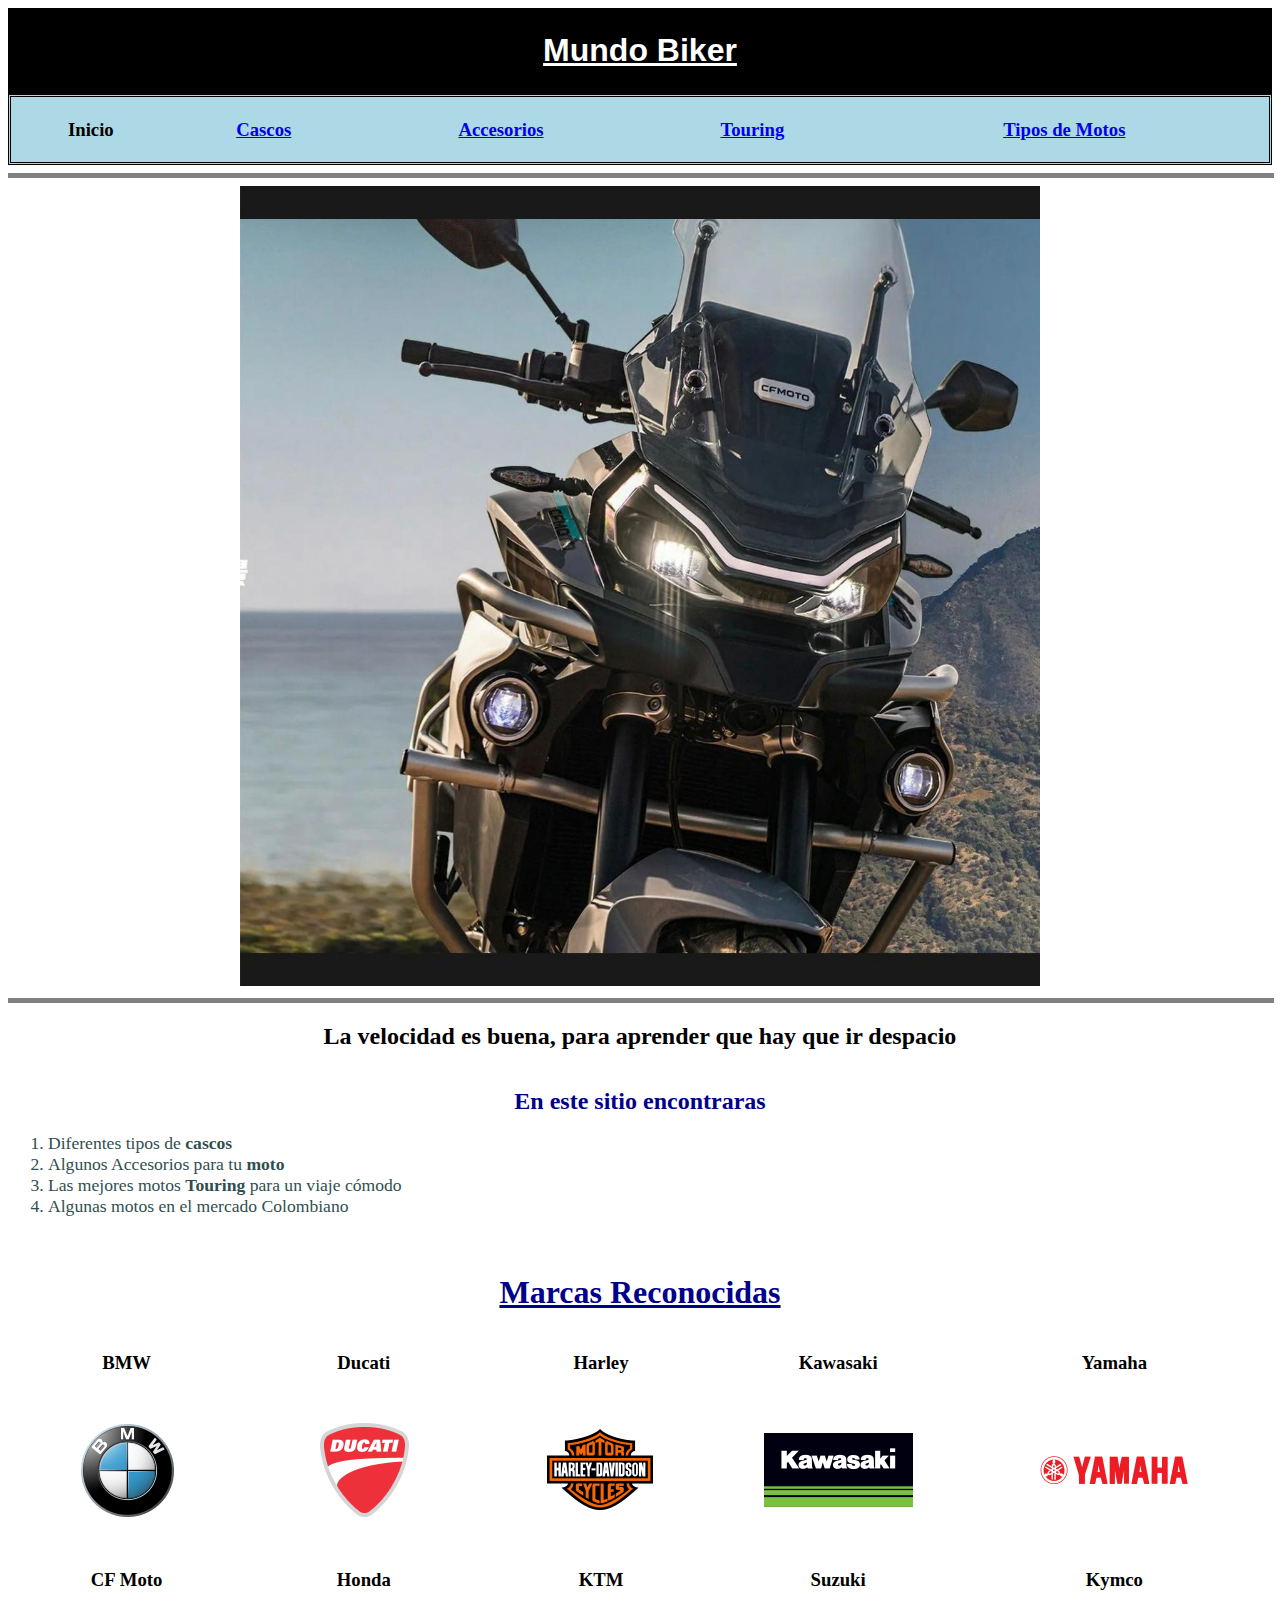
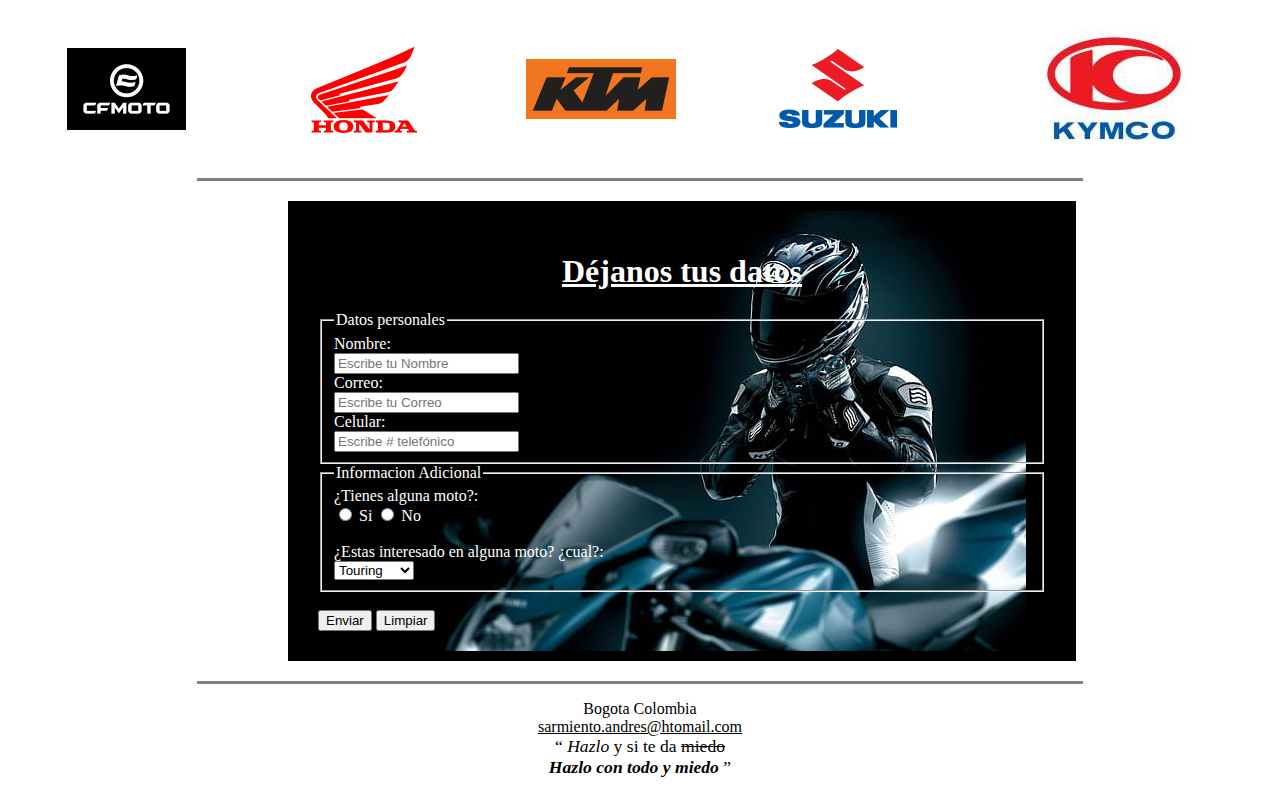
<file: index.html>
<!DOCTYPE html>
<html lang="en">
<head>
    <meta charset="UTF-8">
    <meta http-equiv="X-UA-Compatible" content="IE=edge">
    <meta name="viewport" content="width=device-width, initial-scale=1.0">
    <meta name="author" content="Andres Ricardo Sarmiento">
    <meta name="descripcion" content="Actividad3-Pagina Web">
    <meta name="Keywords" content="HTML5, CSS3, JavaScript, Motos, Touring">
    <link rel="stylesheet" href="estilos.css">
    <title>Mundo Biker</title>
</head>
<body>
    <header> 
        <H1 id="TituloP" ><B> <U>Mundo Biker </U></B></H1>
    </header>

    <nav>
        <table style="width: 100%" >
            <tr>
                <th><h3>Inicio</h3></th>
                <th><h3> <a href="cascos.html">Cascos</a></h3></th>
                <th><h3><a href="accesorios.html">Accesorios</a></h3></th>
                <th><h3><a href="touring.html">Touring</a></h3></th>
                <th><h3><a href="tiposdemoto.html">Tipos de Motos</a></h3></th>
            </tr>
        </table>
    </nav>
    <hr size="5" width="100%"  noshade="noshade"/>
    <center>
        <img src="img/FondoPrincipalMT800.jpg" alt=" MT 800 Touring" width="800" height="800">
    </center>
    <hr size="5" width="100%"  noshade="noshade"/>

    <h2 style="text-align: center;">La velocidad es buena, para aprender que hay que ir despacio</h2>
    <br>
    <section>
        <article style="text-align: center; font-size: 150%; color: darkblue;"> <b> En este sitio encontraras</b></article>
        <OL style="color:darkslategrey; font-size: 110%;" >
            <li value="1" > Diferentes tipos de<strong> cascos </strong> </li>
            <li> Algunos Accesorios para tu<strong> moto </strong> </li>
            <li> Las mejores motos <strong>Touring</strong> para un viaje cómodo</li>
            <li> Algunas motos en el mercado Colombiano </li>
            </OL>
    </section>

    <br>
    <H1 class="Subti" ><B> <U>Marcas Reconocidas</U></B></H1>

    <table style="width: 100%" cellspacing="0" >
        <tr>
            <th><h3>BMW</h3></th>
            <th><h3>Ducati</h3></th>
            <th><h3>Harley</h3></th>
            <th><h3>Kawasaki</h3></th>
            <th><h3>Yamaha</h3></th>
        </tr>
        <tr>
            <td style="text-align: center;"><img src="img/BMW.png" alt="BMW"></td>
            <td style="text-align: center;"><img src="img/Ducati.png" alt="Ducati"></td>
            <td style="text-align: center;"><img src="img/Harley.png" alt="Harley"></td>
            <td style="text-align: center;"><img src="img/Kawasaki.png" alt="Kawasaki"></td>
            <td style="text-align: center;"><img src="img/Yamaha.png" alt="Yamaha"></td>
        </tr>
        <tr>
            <th><h3>CF Moto</h3></th>
            <th><h3>Honda</h3></th>
            <th><h3>KTM</h3></th>
            <th><h3>Suzuki</h3></th>
            <th><h3>Kymco</h3></th>
        </tr>
        <tr>
            <td style="text-align: center;"><img src="img/CFmoto.png" alt="CF Moto"></td>
            <td style="text-align: center;"><img src="img/Honda.png" alt="Honda"></td>
            <td style="text-align: center;"><img src="img/KTM.png" alt="KTM"></td>
            <td style="text-align: center;"><img src="img/Suzuki.png" alt="Suzuki"></td>
            <td style="text-align: center;"><img src="img/Kymco.jpg" alt="Kymco"></td>
        </tr>

    </table>

    <hr size="3" width="70%"  noshade="noshade" align="center"/>

    <div>
        <H1 class="SubtiF" ><B> <U>Déjanos tus datos </U></B></H1>
        <form action="">


            <fieldset>
                <legend class="caja"> Datos personales </legend>
                    <label  class="caja" for="Nombre"> Nombre: </label><br>
                    <input type="text" id="Nombre" name="Nombre" placeholder="Escribe tu Nombre"><br>

                    <label class="caja" for="correo"> Correo: </label><br>
                    <input type="email" id="correo" name="Correo" placeholder="Escribe tu Correo"><br>

                    <label class="caja" for="Celular"> Celular: </label><br>
                    <input type="number" id="Celular" name="Celular" placeholder="Escribe # telefónico"><br>

            </fieldset>

            <fieldset>
                <legend class="caja" > Informacion Adicional </legend>

                <label class="caja" for="Moto"> ¿Tienes alguna moto?: </label><br>
                <input type="radio" name="rtaMoto" id="si" value="Si">
                <label class="caja" for="si">Si </label>
                <input type="radio" name="rtaMoto" id="No" value="No">
                <label class="caja" for="No">No </label><br><br>

                <label class="caja" for="Moto"> ¿Estas interesado en alguna moto? ¿cual?: </label><br>
                <select name="TipoMoto" id="TipoMoto">
                    <option value="Touring">Touring</option>
                    <option value="Deportiva">Deportiva</option>
                    <option value="Naked">Naked</option>
                    <option value="Scooter">Scooter</option>
                    <option value="Enduro">Enduro</option>
                </select>
            </fieldset><br>
            <input type="submit" value="Enviar">
            <input type="reset" value="Limpiar">
                      
        </form>
    </div>



    <hr size="3" width="70%"  noshade="noshade" align="center"/>
    <footer>
            <p style="text-align: center; color: black; font-size: 100%;">
                Bogota Colombia<br> 
                <u>sarmiento.andres@htomail.com</u><br> 
                <q style="font-size: 110%;"><em> Hazlo </em> y si te da <s>miedo </s> <br> <em> <b> Hazlo con todo y miedo </b> </em></q>
            </p>
    </footer>


</body>
</html>
</file>
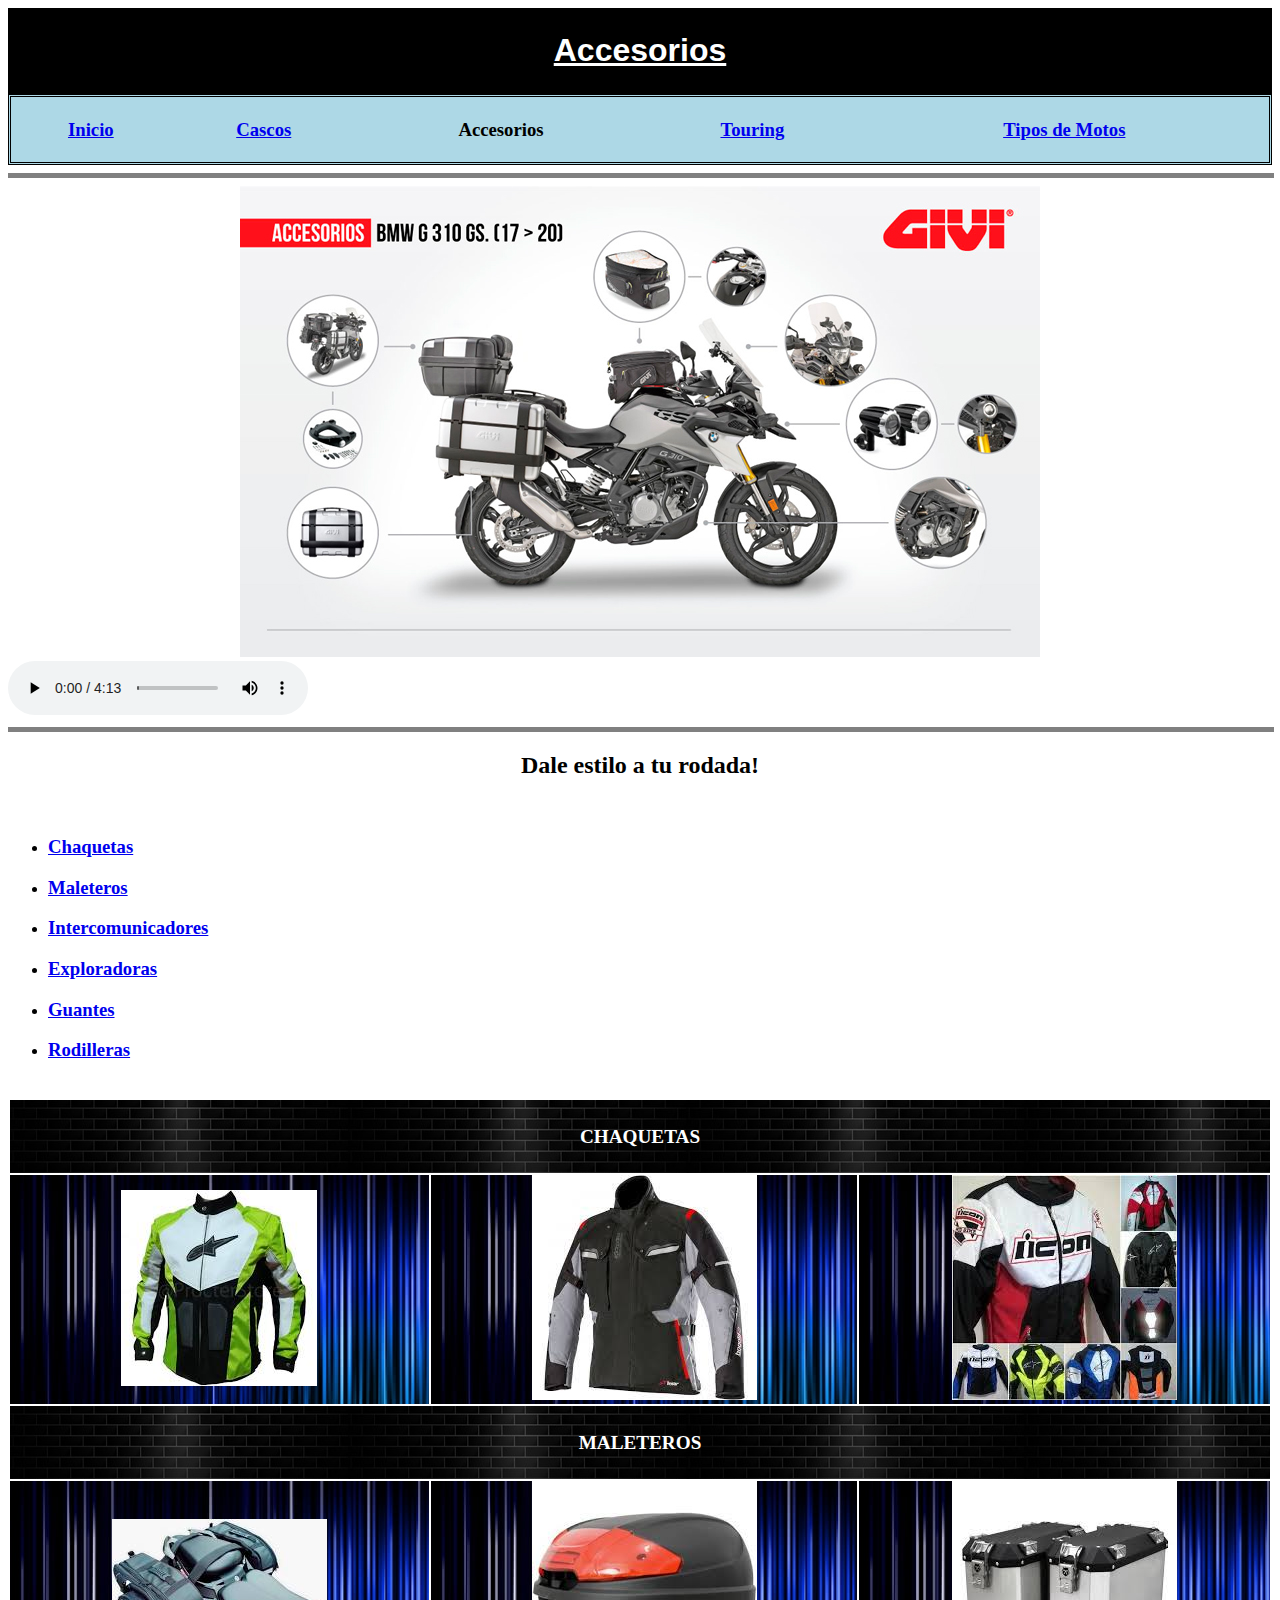
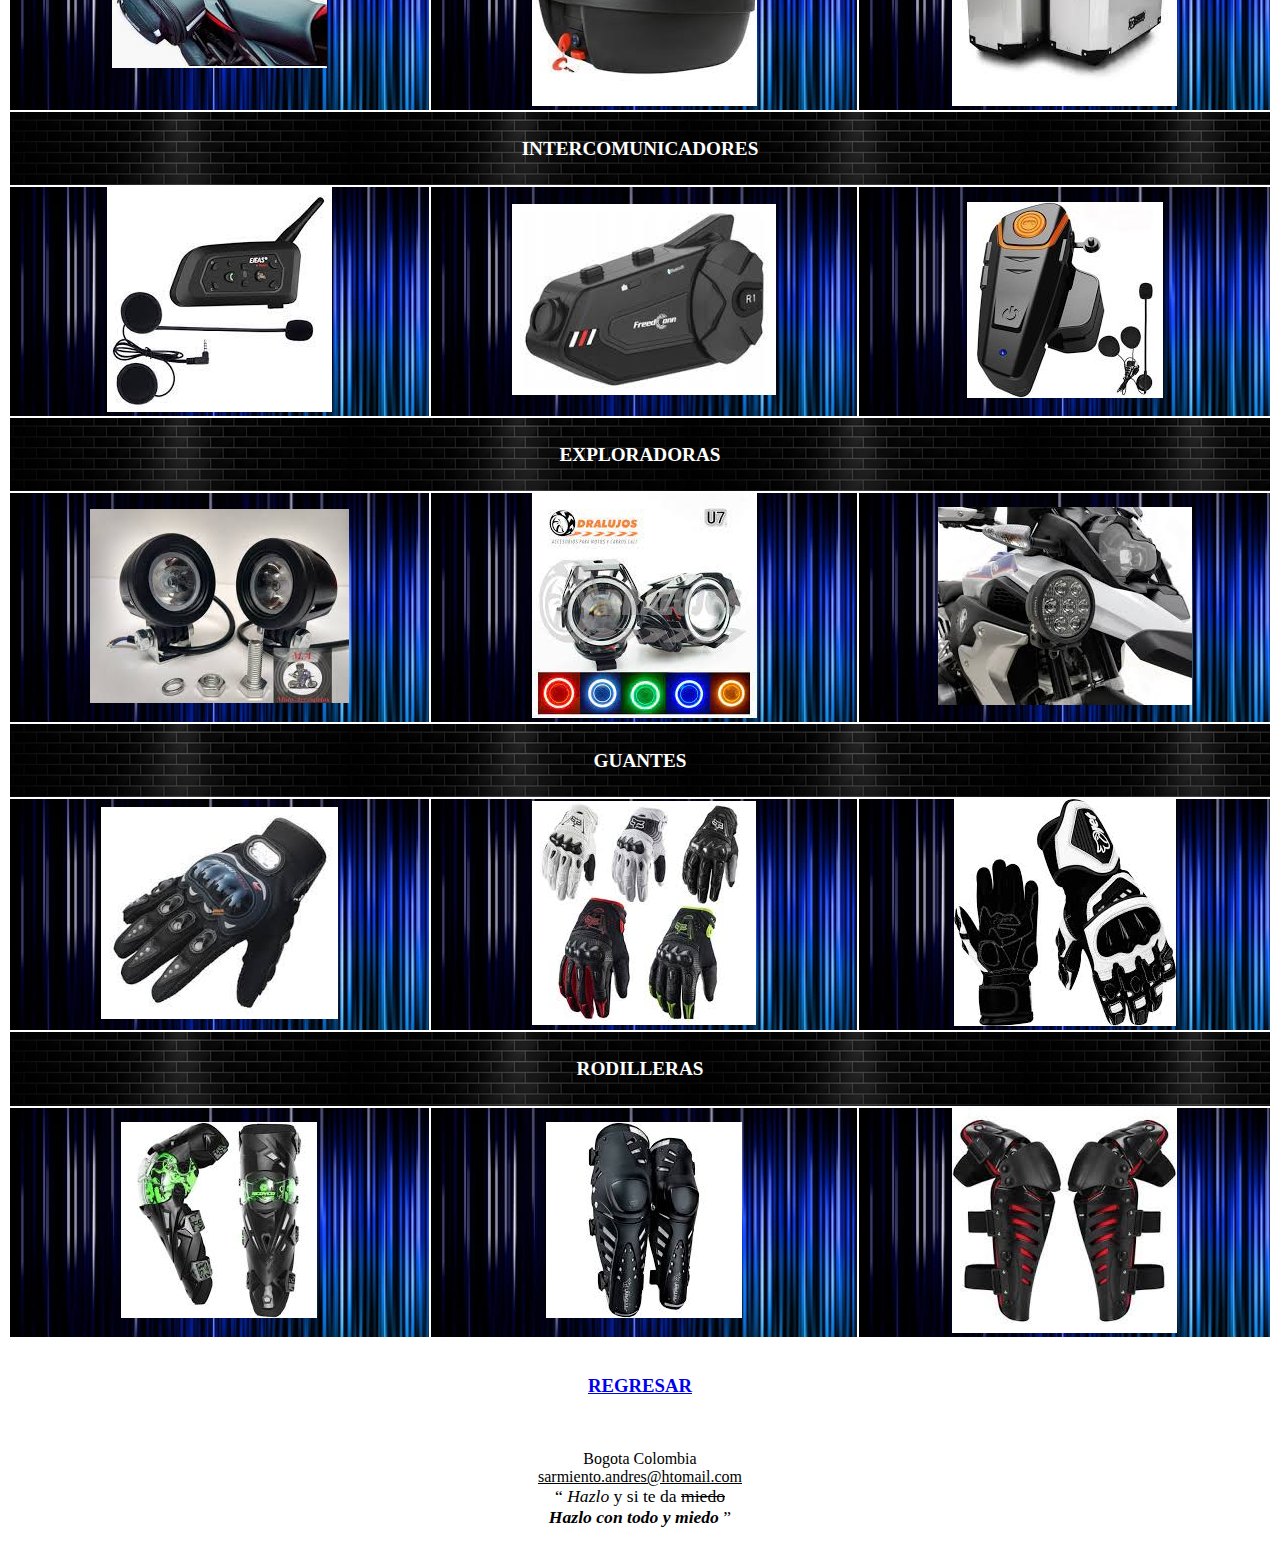
<file: accesorios.html>
<!DOCTYPE html>
<html lang="en">
<head>
    <meta charset="UTF-8">
    <meta http-equiv="X-UA-Compatible" content="IE=edge">
    <meta name="viewport" content="width=device-width, initial-scale=1.0">
    <meta name="author" content="Andres Ricardo Sarmiento">
    <meta name="descripcion" content="Actividad2-Pagina Web">
    <meta name="Keywords" content="HTML5, CSS3, JavaScript, Motos, Touring">
    <link rel="stylesheet" href="estilos.css">
    <title>Accesorios</title>
</head>
<body>
    
    <header> 
            <H1 id="TituloP"><B> <U> Accesorios </U></B></H1>
    </header>

    <nav>
        <table style="width: 100%" >
            <tr>
                <th><h3> <a href="index.html">Inicio</a></h3></th>
                <th><h3><a href="cascos.html">Cascos</a></h3></th>
                <th><h3>Accesorios</h3></th>
                <th><h3><a href="touring.html">Touring</a></h3></th>
                <th><h3><a href="tiposdemoto.html">Tipos de Motos</a></h3></th>
            </tr>
        </table>
    </nav>
   
    <hr size="5" width="100%"  noshade="noshade"/>
    <center>
        <img src="img/Accesorios.jpg" alt="Superman" >
     </center>
     <audio src="media/y2mate.com - Linkin Park  In the end  RIDE ON.mp3" autoplay controls></audio>

    <hr size="5" width="100%"  noshade="noshade"/>

    <h2 style="text-align: center;"><a id="origen7">Dale estilo a tu rodada!</a></h2>   
    <br>
    
    <ul >
        <li type="disc"> <b><h3> <a href="#origen">Chaquetas</a> </h3></b></li>
        <li type="disc"> <b><h3> <a href="#origen2">Maleteros</a> </h3></b></li>
        <li type="disc"> <b><h3> <a href="#origen3">Intercomunicadores</a> </h3></b></li>
        <li type="disc"> <b><h3> <a href="#origen4">Exploradoras</a> </h3></b></li>
        <li type="disc"> <b><h3> <a href="#origen5">Guantes</a> </h3></b></li>
        <li type="disc"> <b><h3> <a href="#origen6">Rodilleras</a> </h3></b></li>
    </ul>
    <br>

    <table  width="100%" border="1" cellpadding="0" cellspacing="0" bordercolor="white">
        <tr>
            <th colspan="3" background="img/4.jpg"><h4 style="font-size:120%; color: white;" ><a id="origen">CHAQUETAS</a></h4></th>
        </tr>
        <tr>
            <td style="text-align: center;" background="img/5.jpg"><img src="img/Chaq1.jpg" alt="Chaq1"></td>
            <td style="text-align: center;" background="img/5.jpg"><img src="img/Chaq2.jpg" alt="Chaq2"></td>
            <td style="text-align: center;" background="img/5.jpg" ><img src="img/Chaq3.jpg" alt="AGV3"></td>
        </tr>
        <tr>
            <th colspan="3" background="img/4.jpg"><h4 style="font-size:120%; color: white;" ><a id="origen2">MALETEROS</a></h4></th>
        </tr>
        <tr>
            <td style="text-align: center;" background="img/5.jpg"><img src="img/Male1.jpg" alt="Male1"></td>
            <td style="text-align: center;" background="img/5.jpg"><img src="img/Male2.jpg" alt="Male2"></td>
            <td style="text-align: center;" background="img/5.jpg" ><img src="img/Male3.jpg" alt="Male3"></td>
        </tr>

        <tr>
            <th colspan="3" background="img/4.jpg"><h4 style="font-size:120%; color: white;" ><a id="origen3">INTERCOMUNICADORES</a></h4></th>
        </tr>
        <tr>
            <td style="text-align: center;" background="img/5.jpg"><img src="img/Inter1.jpg" alt="Inter1"></td>
            <td style="text-align: center;" background="img/5.jpg"><img src="img/Inter2.jpg" alt="Inter2"></td>
            <td style="text-align: center;" background="img/5.jpg" ><img src="img/Inter3.jpg" alt="Inter3"></td>
        </tr>

        <tr>
            <th colspan="3" background="img/4.jpg"><h4 style="font-size:120%;color: white;" ><a id="origen4">EXPLORADORAS</a></h4></th>
        </tr>
        <tr>
            <td style="text-align: center;" background="img/5.jpg"><img src="img/Expl1.jpg" alt="Expl1"></td>
            <td style="text-align: center;" background="img/5.jpg"><img src="img/Expl2.jpg" alt="Expl2"></td>
            <td style="text-align: center;" background="img/5.jpg" ><img src="img/Expl3.jpg" alt="Expl3"></td>
        </tr>
          <tr>
            <th colspan="3" background="img/4.jpg"><h4 style="font-size:120%; color: white;" ><a id="origen5">GUANTES</a></h4></th>
        </tr>
        <tr>
            <td style="text-align: center;" background="img/5.jpg"><img src="img/Guant1.jpg" alt="Guant1"></td>
            <td style="text-align: center;" background="img/5.jpg"><img src="img/Guant2.jpg" alt="Guant2"></td>
            <td style="text-align: center;" background="img/5.jpg" ><img src="img/Guant3.jpg" alt="Guant3"></td>
        </tr>

        <tr>
            <th colspan="3" background="img/4.jpg"><h4 style="font-size:120%; color: white;" ><a id="origen6">RODILLERAS</a></h4></th>
        </tr>
        <tr>
            <td style="text-align: center;" background="img/5.jpg"><img src="img/Rod1.jpg" alt="Rod1"></td>
            <td style="text-align: center;" background="img/5.jpg"><img src="img/Rod2.jpg" alt="Rod"></td>
            <td style="text-align: center;" background="img/5.jpg" ><img src="img/Rod3.jpg" alt="Rod3"></td>
        </tr>
      

    </table>
    <br>   
    <H3 style="text-align: center;"><B> <U> <a href="#origen7">REGRESAR</a> </U></B></H3>
    <br>
        <footer>
            <p style="text-align: center; color: black; font-size: 100%;">
                Bogota Colombia<br> 
                <u>sarmiento.andres@htomail.com</u><br> 
                <q style="font-size: 110%;"><em> Hazlo </em> y si te da <s>miedo </s> <br> <em> <b> Hazlo con todo y miedo </b> </em></q>
            </p>
    </footer>
    



</body>
</html>
</file>
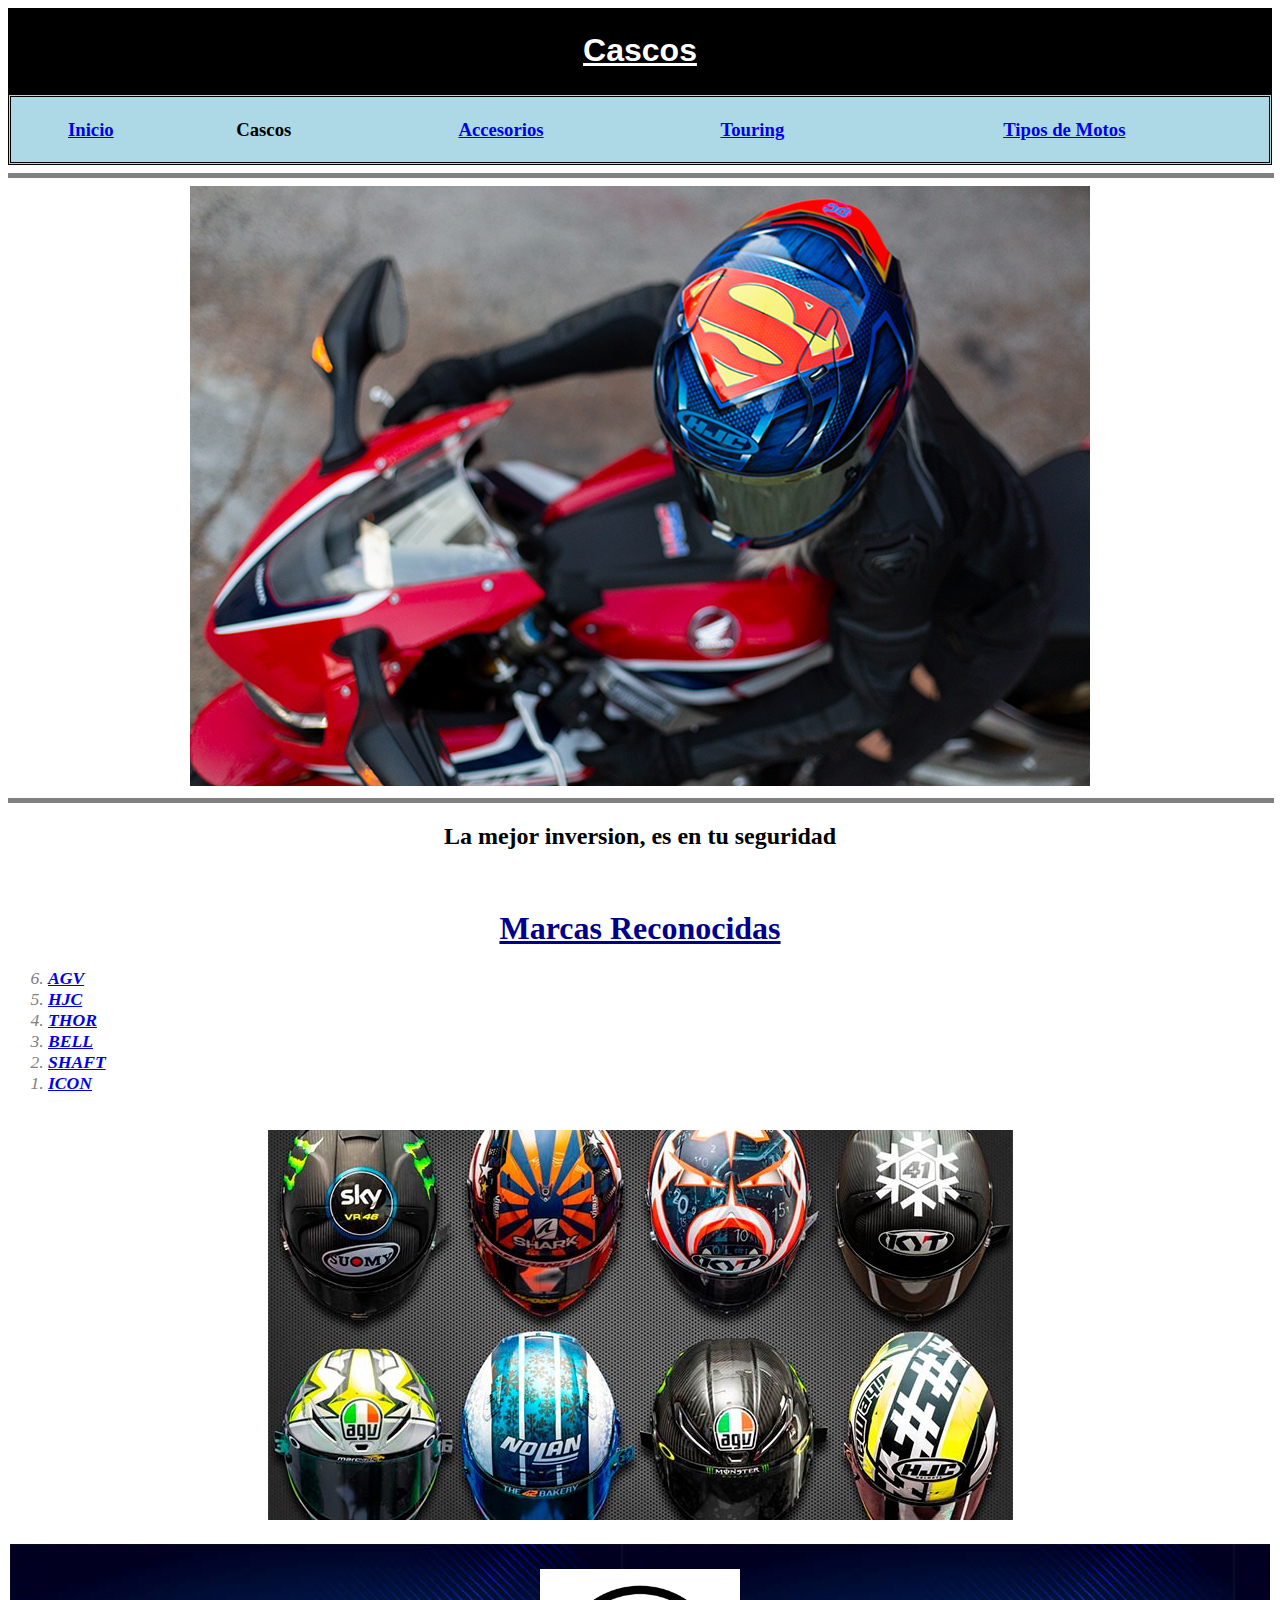
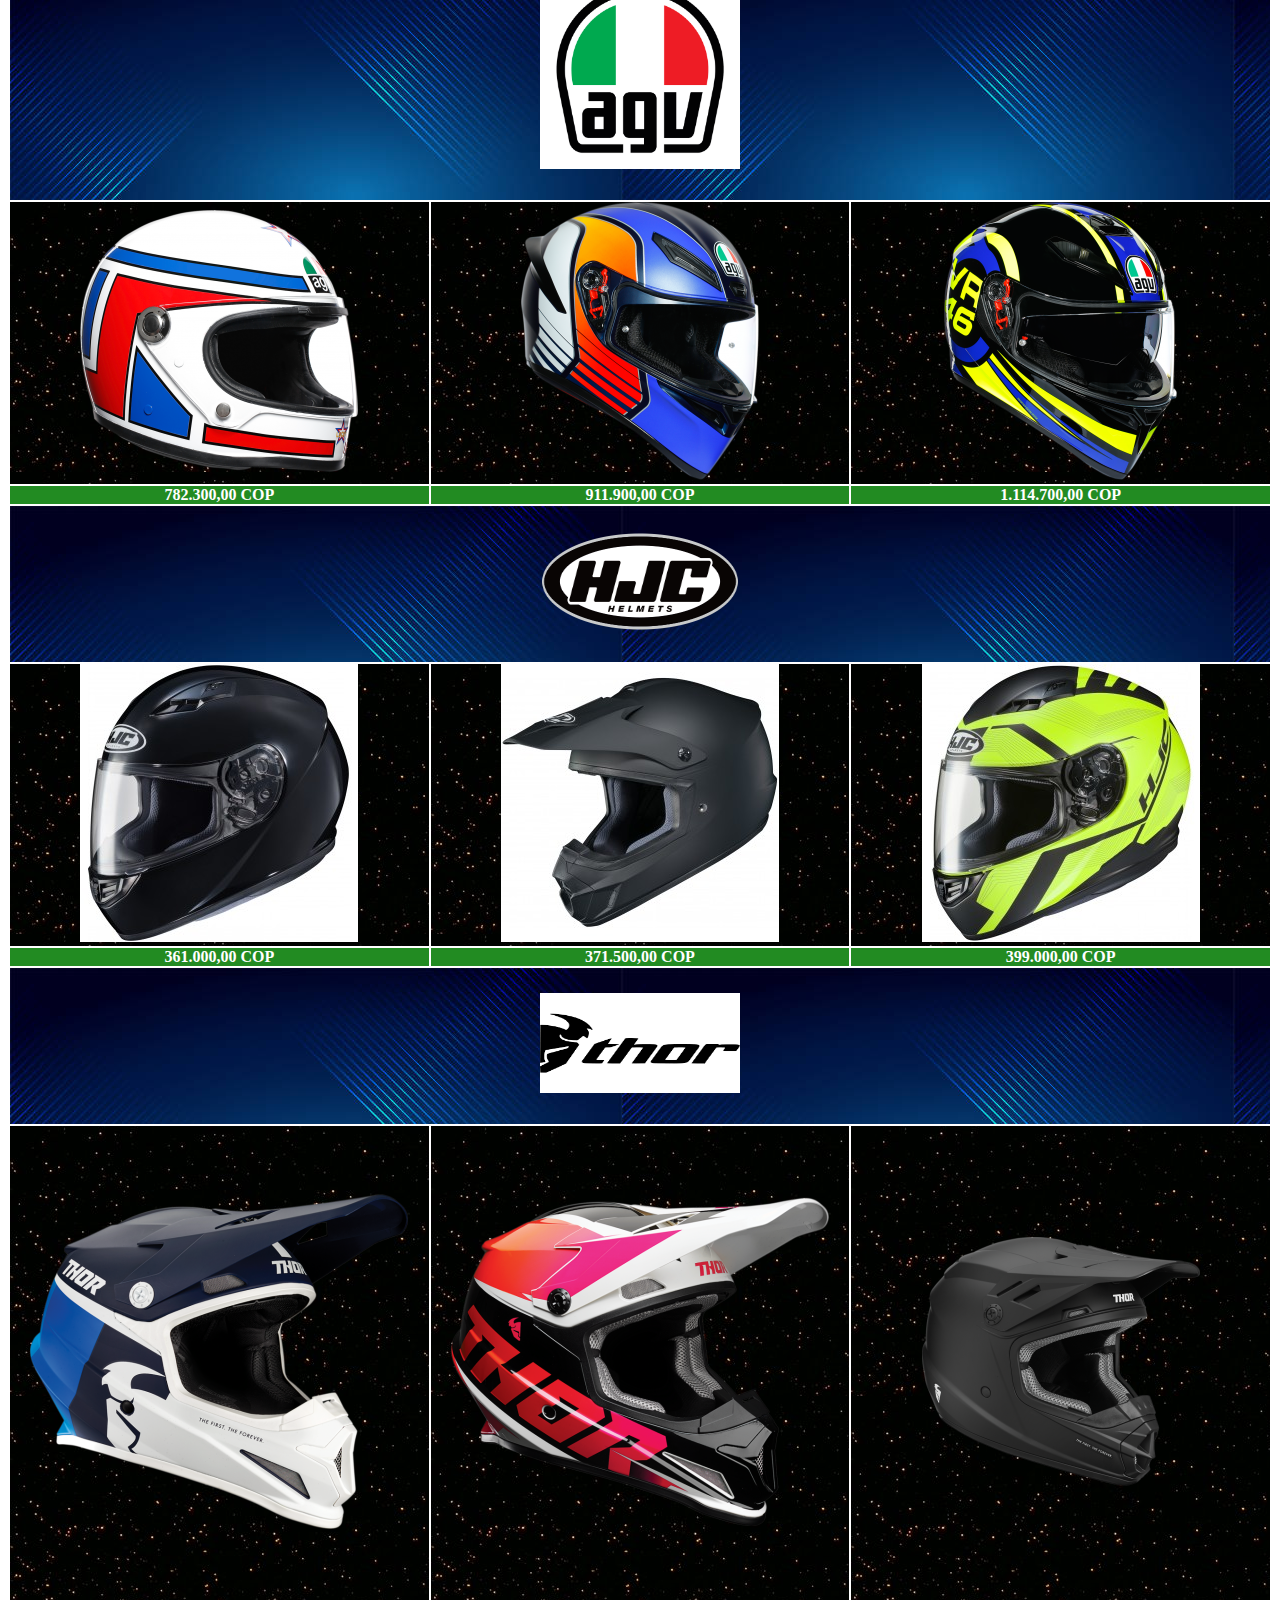
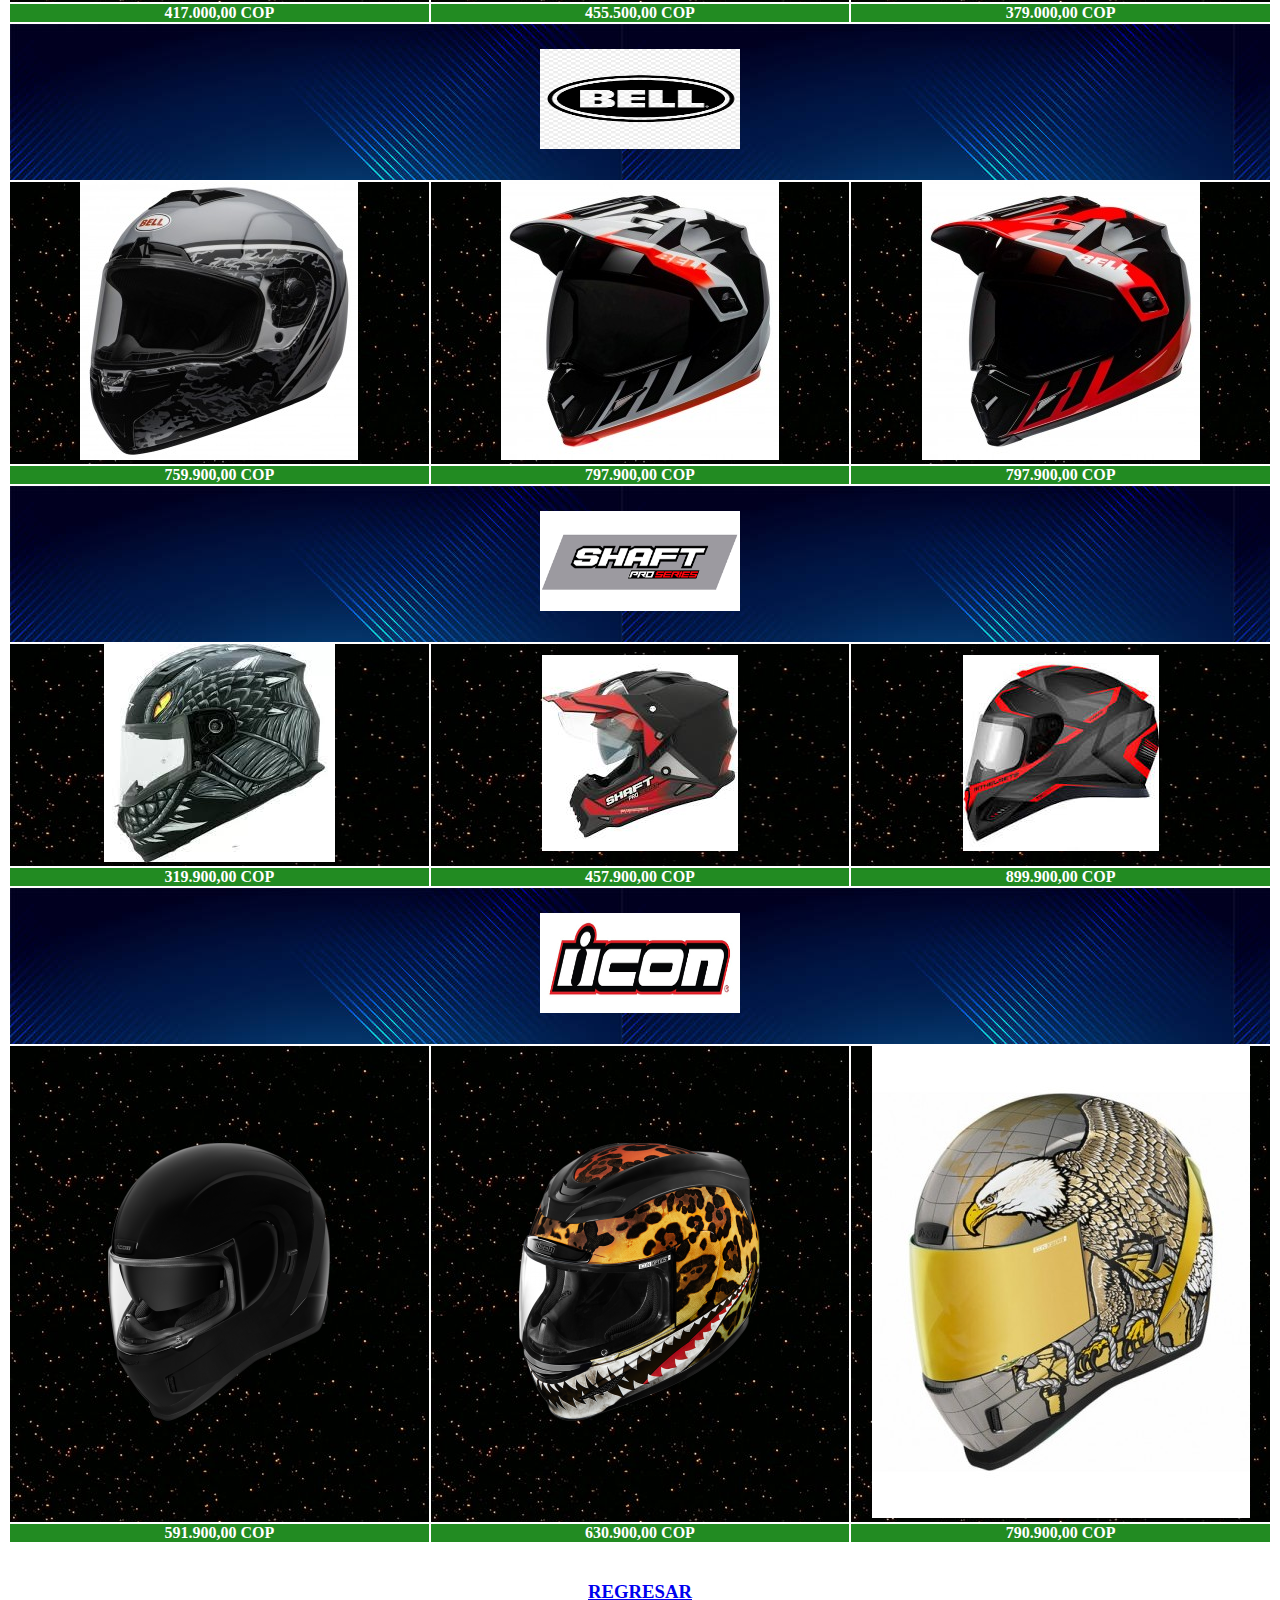
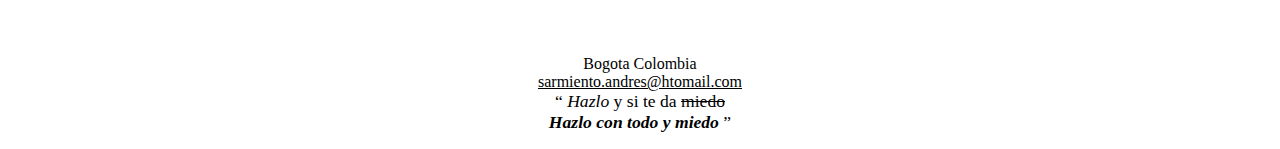
<file: cascos.html>
<!DOCTYPE html>
<html lang="en">
<head>
    <meta charset="UTF-8">
    <meta http-equiv="X-UA-Compatible" content="IE=edge">
    <meta name="viewport" content="width=device-width, initial-scale=1.0">
    <meta name="author" content="Andres Ricardo Sarmiento">
    <meta name="descripcion" content="Actividad2-Pagina Web">
    <meta name="Keywords" content="HTML5, CSS3, JavaScript, Motos, Touring">
    <link rel="stylesheet" href="estilos.css">
    <title>Cascos</title>
</head>
<body>

    <header> 
        <H1 id="TituloP""><B> <U> Cascos </U></B></H1>
    </header>

    <nav>
        <table style="width: 100%" >
            <tr>
                <th><h3> <a href="index.html">Inicio</a></h3></th>
                <th><h3>Cascos</h3></th>
                <th><h3><a href="accesorios.html">Accesorios</a></h3></th>
                <th><h3><a href="touring.html">Touring</a></h3></th>
                <th><h3><a href="tiposdemoto.html">Tipos de Motos</a></h3></th>
            </tr>
        </table>
    </nav>

    <hr size="5" width="100%"  noshade="noshade"/>
    <center>
        <img src="img/SUPERMAN casco.jpg" alt="Superman" >
    </center>
    <hr size="5" width="100%"  noshade="noshade"/>

    <h2 style="text-align: center;">La mejor inversion, es en tu seguridad</h2>

    <br>

    <H1 class="Subti"><B> <U><a id="origen7">Marcas Reconocidas</a></U></B></H1>

    <i> <OL reversed style="color: gray; font-size: 110%;">
        <li><strong><a href="#origen">AGV</a></strong>  </li>
        <li><strong><a href="#origen2">HJC</a></strong>  </li>
        <li><strong><a href="#origen3">THOR</a></strong> </li>
        <li><strong><a href="#origen4">BELL</a></strong> </li>
        <li><strong><a href="#origen5">SHAFT</a></strong> </li>
        <li><strong><a href="#origen6">ICON</a></strong> </li>
        </OL></i></p>
        <br>
        <center>
            <img src="img/CascosMotoGP.jpg" alt="Cascos" >
        </center>
        <br>

    <table  width="100%" border="1" cellpadding="0" cellspacing="0" bordercolor="white">
        <tr>
            <th colspan="3" background="img/3.jpg"><h4 style="font-size:120%;" ><a id="origen"><img src="img/agv.png" alt="AGV" width="200" height="200"></a></h4></th>
        </tr>
        <tr>
            <td style="text-align: center;" background="img/2.jpg"><img src="img/AGV1.jpg" alt="AGV1"></td>
            <td style="text-align: center;" background="img/2.jpg"><img src="img/AGV2.jpg" alt="AGV2"></td>
            <td style="text-align: center;" background="img/2.jpg" ><img src="img/AGV3.jpg" alt="AGV3"></td>
        </tr>
        <tr>
            <td style="text-align: center; color:white; background-color: forestgreen;" > <b>782.300,00 COP</b> </td>
            <td style="text-align: center; color: white; background-color: forestgreen;"><b>911.900,00 COP</b> </td>
            <td style="text-align: center; color: white; background-color: forestgreen;"><b>1.114.700,00 COP</b> </td>
        </tr>

        <tr>
            <th colspan="3" background="img/3.jpg"><h4 style="font-size:120%;" ><a id="origen2"><img src="img/hjc.png" alt="HJC" width="200" height="100"></a></h4></th>
        </tr>
        <tr>
            <td style="text-align: center;" background="img/2.jpg"><img src="img/HJC1.jpg" alt="HJC1"></td>
            <td style="text-align: center;" background="img/2.jpg"><img src="img/HJC2.jpg" alt="HJC2"></td>
            <td style="text-align: center;" background="img/2.jpg" ><img src="img/HJC3.jpg" alt="HJC3"></td>
        </tr>
        <tr>
            <td style="text-align: center; color:white; background-color: forestgreen;" > <b>361.000,00 COP</b> </td>
            <td style="text-align: center; color: white; background-color: forestgreen;"><b>371.500,00 COP</b> </td>
            <td style="text-align: center; color: white; background-color: forestgreen;"><b>399.000,00 COP</b> </td>
        </tr>

        <tr>
            <th colspan="3" background="img/3.jpg"><h4 style="font-size:120%;" ><a id="origen3"><img src="img/thor.png" alt="THOR" width="200" height="100"></a></h4></th>
        </tr>
        <tr>
            <td style="text-align: center;" background="img/2.jpg"><img src="img/THOR1.jpg" alt="HJC1"></td>
            <td style="text-align: center;" background="img/2.jpg"><img src="img/THOR2.jpg" alt="HJC2"></td>
            <td style="text-align: center;" background="img/2.jpg" ><img src="img/THOR3.jpg" alt="HJC3"></td>
        </tr>
        <tr>
            <td style="text-align: center; color:white; background-color: forestgreen;" > <b>417.000,00 COP</b> </td>
            <td style="text-align: center; color: white; background-color: forestgreen;"><b>455.500,00 COP</b> </td>
            <td style="text-align: center; color: white; background-color: forestgreen;"><b>379.000,00 COP</b> </td>
        </tr>


        <tr>
            <th colspan="3" background="img/3.jpg"><h4 style="font-size:120%;" ><a id="origen4"><img src="img/bell.png" alt="BELL" width="200" height="100"></a></h4></th>
        </tr>
        <tr>
            <td style="text-align: center;" background="img/2.jpg"><img src="img/BELL1.jpg" alt="BELL1"></td>
            <td style="text-align: center;" background="img/2.jpg"><img src="img/BELL2.jpg" alt="BELL2"></td>
            <td style="text-align: center;" background="img/2.jpg" ><img src="img/BELL3.jpg" alt="BELL3"></td>
        </tr>
        <tr>
            <td style="text-align: center; color:white; background-color: forestgreen;" > <b>759.900,00 COP</b></td>
            <td style="text-align: center; color: white; background-color: forestgreen;"><b>797.900,00 COP</b> </td>
            <td style="text-align: center; color: white; background-color: forestgreen;"><b>797.900,00 COP</b> </td>
        </tr>

        <tr>
            <th colspan="3" background="img/3.jpg"><h4 style="font-size:120%;" ><a id="origen5"><img src="img/shaft.png" alt="SHAFT" width="200" height="100"></a></h4></th>
        </tr>
        <tr>
            <td style="text-align: center;" background="img/2.jpg"><img src="img/SHAFT1.jpg" alt="SHAFT1"></td>
            <td style="text-align: center;" background="img/2.jpg"><img src="img/SHAFT2.jpg" alt="SHAFT2"></td>
            <td style="text-align: center;" background="img/2.jpg" ><img src="img/SHAFT3.jpg" alt="SHAFT3"></td>
        </tr>
        <tr>
            <td style="text-align: center; color:white; background-color: forestgreen;" > <b>319.900,00 COP</b></td>
            <td style="text-align: center; color: white; background-color: forestgreen;"><b>457.900,00 COP</b> </td>
            <td style="text-align: center; color: white; background-color: forestgreen;"><b>899.900,00 COP</b> </td>
        </tr>

        <tr>
            <th colspan="3" background="img/3.jpg"><h4 style="font-size:120%;" ><a id="origen6"><img src="img/icon.png" alt="ICON" width="200" height="100"></a></h4></th>
        </tr>
        <tr>
            <td style="text-align: center;" background="img/2.jpg"><img src="img/ICON1.jpg" alt="ICON1"></td>
            <td style="text-align: center;" background="img/2.jpg"><img src="img/ICON2.jpg" alt="ICON2"></td>
            <td style="text-align: center;" background="img/2.jpg" ><img src="img/ICON3.jpg" alt="ICON3"></td>
        </tr>
        <tr>
            <td style="text-align: center; color:white; background-color: forestgreen;" > <b>591.900,00 COP</b></td>
            <td style="text-align: center; color: white; background-color: forestgreen;"><b>630.900,00 COP</b> </td>
            <td style="text-align: center; color: white; background-color: forestgreen;"><b>790.900,00 COP</b> </td>
        </tr>

    </table>

<br>   
<H3 style="text-align: center;"><B> <U> <a href="#origen7">REGRESAR</a> </U></B></H3>
<br>
    <footer>
        <p style="text-align: center; color: black; font-size: 100%;">
            Bogota Colombia<br> 
            <u>sarmiento.andres@htomail.com</u><br> 
            <q style="font-size: 110%;"><em> Hazlo </em> y si te da <s>miedo </s> <br> <em> <b> Hazlo con todo y miedo </b> </em></q>
        </p>
</footer>


</body>
</html>
</file>
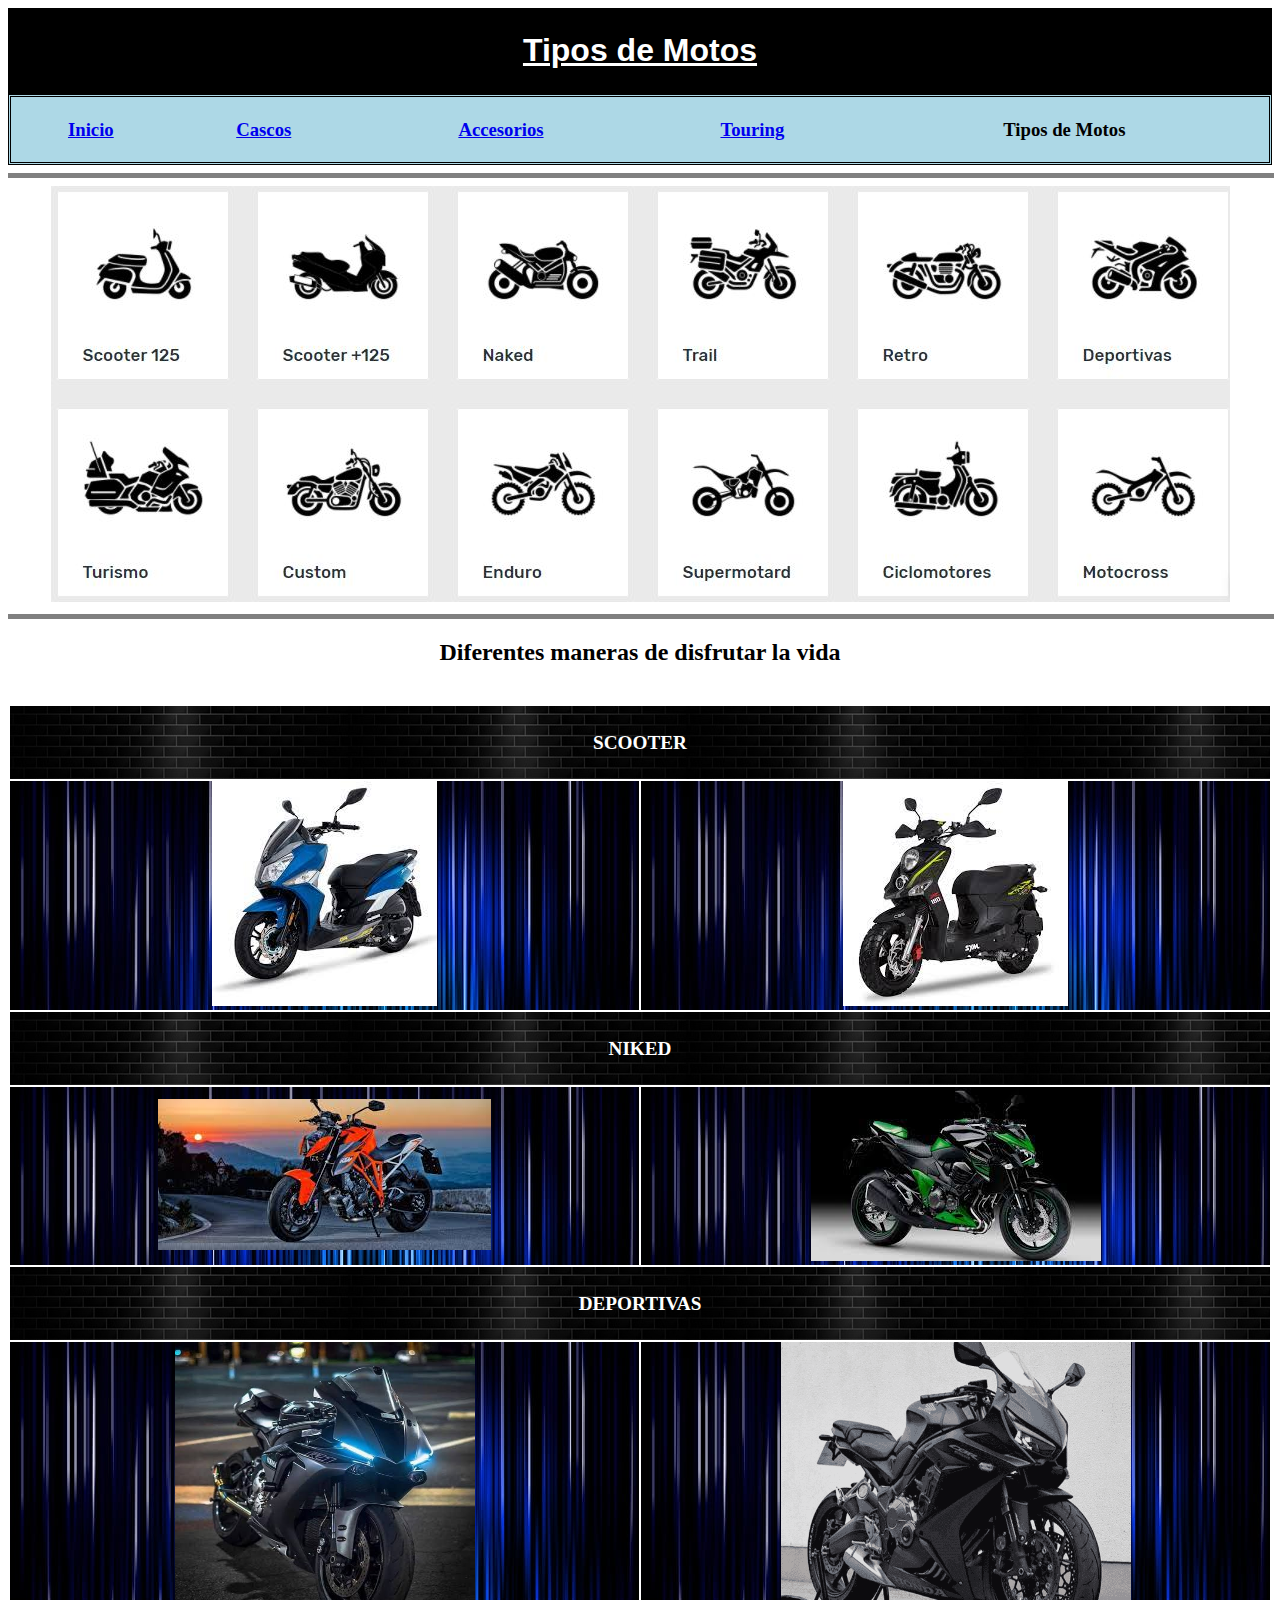
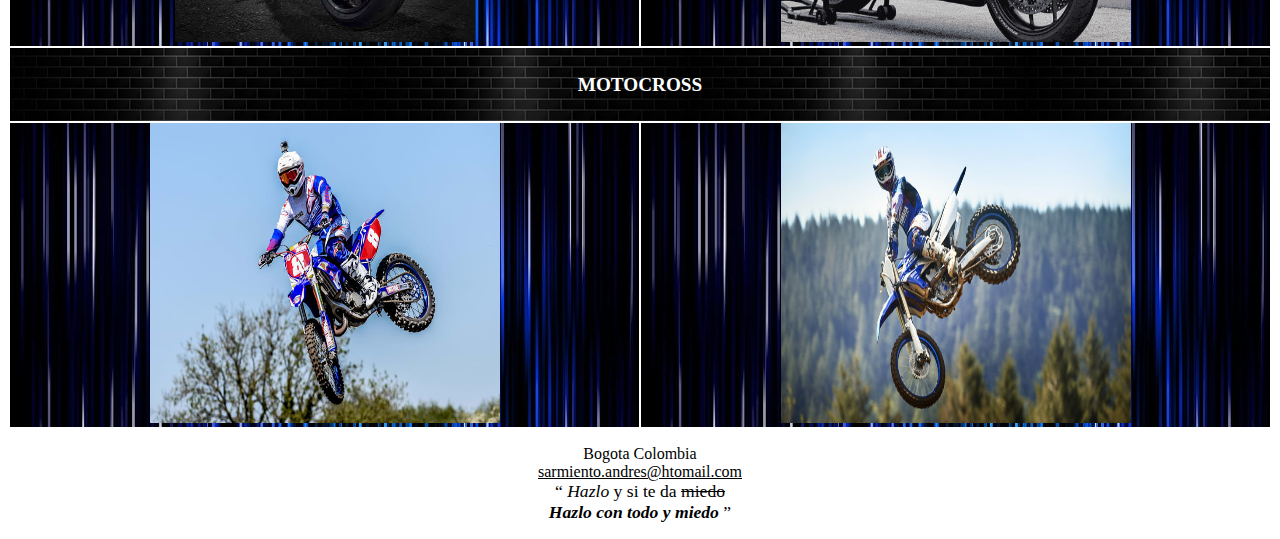
<file: tiposdemoto.html>
<!DOCTYPE html>
<html lang="en">
<head>
    <meta charset="UTF-8">
    <meta http-equiv="X-UA-Compatible" content="IE=edge">
    <meta name="viewport" content="width=device-width, initial-scale=1.0">
    <meta name="author" content="Andres Ricardo Sarmiento">
    <meta name="descripcion" content="Actividad2-Pagina Web">
    <meta name="Keywords" content="HTML5, CSS3, JavaScript, Motos, Touring">
    <link rel="stylesheet" href="estilos.css">
    <title>Tipos de motos</title>
</head>
<body>
     
    <header> 
        <H1 id="TituloP"><B> <U> Tipos de Motos </U></B></H1>
    </header>

    <nav>
        <table style="width: 100%" >
            <tr>
                <th><h3> <a href="index.html">Inicio</a></h3></th>
                <th><h3><a href="cascos.html">Cascos</a></h3></th>
                <th><h3><a href="accesorios.html">Accesorios</a></h3></th>
                <th><h3><a href="touring.html">Touring</a></h3></th>
                <th><h3>Tipos de Motos</h3></th>
            </tr>
        </table>
    </nav>

    
    <hr size="5" width="100%"  noshade="noshade"/>
    <center>
        <img src="img/Tipos.JPG" alt="Tipos de motos" >
     </center>
     <hr size="5" width="100%"  noshade="noshade"/>

     
    <h2 style="text-align: center;"><a id="origen7">Diferentes maneras de disfrutar la vida </a></h2>   
    <br>

    
    <table  width="100%" border="1" cellpadding="0" cellspacing="0" bordercolor="white">
        <tr>
            <th colspan="2" background="img/4.jpg"><h4 style="font-size:120%; color: white;" >SCOOTER</h4></th>
        </tr>
        <tr>
            <td style="text-align: center;" background="img/5.jpg"><img src="img/Scot1.jpg" alt="Scot1"></td>
            <td style="text-align: center;" background="img/5.jpg"><img src="img/Scot2.jpg" alt="Scot2"></td>
        </tr>
        <tr>
            <th colspan="2" background="img/4.jpg"><h4 style="font-size:120%; color: white;" >NIKED</h4></th>
        </tr>
        <tr>
            <td style="text-align: center;" background="img/5.jpg"><img src="img/nik1.jpg" alt="nik1"></td>
            <td style="text-align: center;" background="img/5.jpg"><img src="img/nik2.jpg" alt="nik2"></td>
        </tr>

        <tr>
            <th colspan="2" background="img/4.jpg"><h4 style="font-size:120%; color: white;" >DEPORTIVAS</h4></th>
        </tr>
        <tr>
            <td style="text-align: center;" background="img/5.jpg"><img src="img/dep1.jpg" alt="dep1" width="300" height="300"></td>
            <td style="text-align: center;" background="img/5.jpg"><img src="img/dep2.png" alt="dep2" width="350" height="300"></td>
        </tr>

        <tr>
            <th colspan="2" background="img/4.jpg"><h4 style="font-size:120%;color: white;" >MOTOCROSS</h4></th>
        </tr>
        <tr>
            <td style="text-align: center;" background="img/5.jpg"><img src="img/motc1.jpg" alt="motc1" width="350" height="300" ></td>
            <td style="text-align: center;" background="img/5.jpg"><img src="img/motc2.jpg" alt="motc2" width="350" height="300"></td>
        </tr>
      

    </table>

    <footer>
        <p style="text-align: center; color: black; font-size: 100%;">
            Bogota Colombia<br> 
            <u>sarmiento.andres@htomail.com</u><br> 
            <q style="font-size: 110%;"><em> Hazlo </em> y si te da <s>miedo </s> <br> <em> <b> Hazlo con todo y miedo </b> </em></q>
        </p>
</footer>

</body>
</html>
</file>
<file: estilos.css>
header{
    background-color:black;
    border:double;
    
}
#TituloP{
    text-align: center;
    color: white;
    font-family: "Trebuchet MS", Verdana, Arial, Helvetica, sans-serif;
}

.Subti{
    text-align: center;
    color: darkblue;
}
.SubtiF{
    text-align: center;
    color: white;

}

nav{    
    border: double;
    background-color:lightblue;
}

div{
    background-image:url('img/fondo3.jpg');
    width: 728px;
    margin: 20px 280px;
    padding: 20px;
    border: 10px solid #000;
}
.caja{
    color: white;
}
</file>
